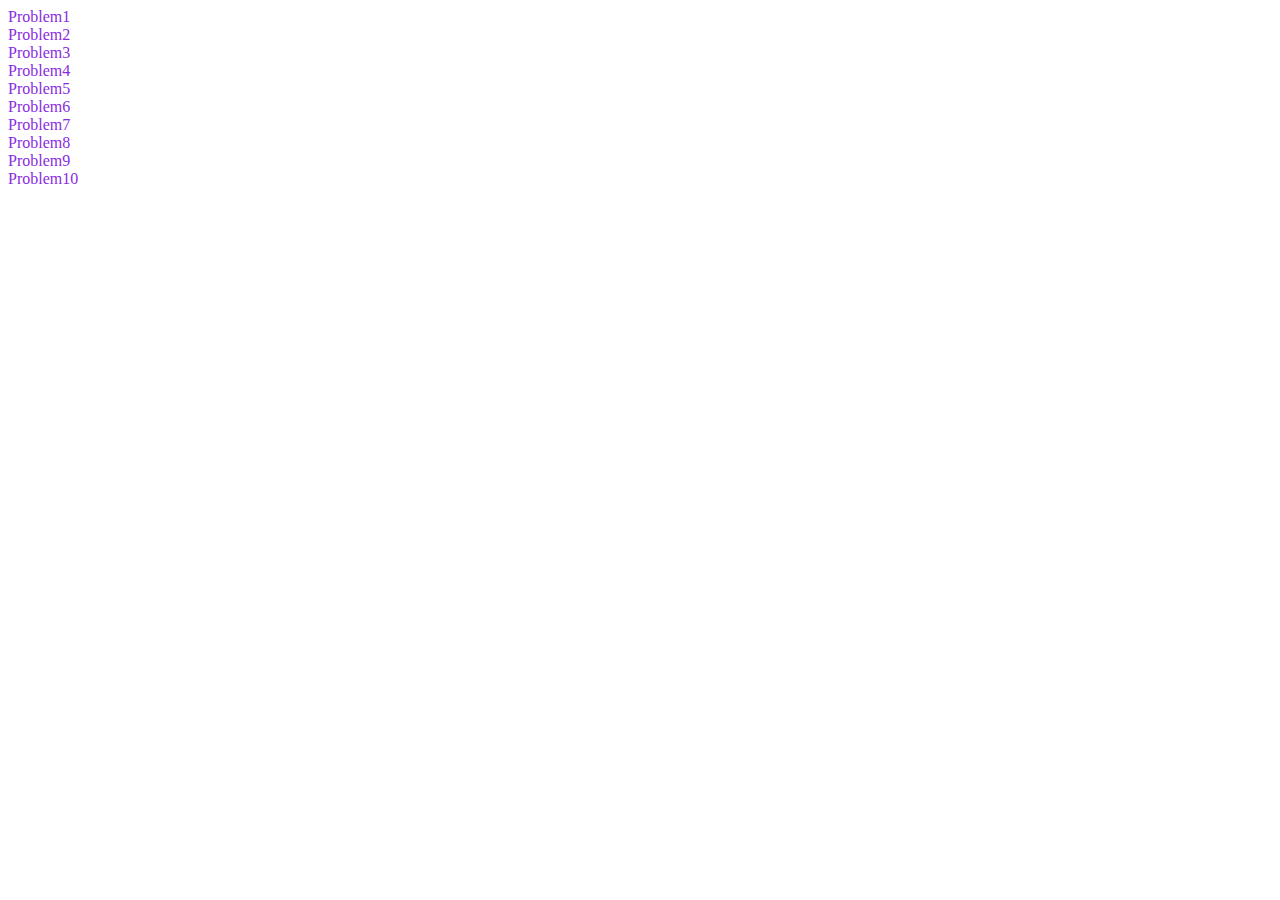
<file: index.html>
<html>
    <head>
        <title>Choose one</title>
        <link rel="stylesheet" href="main.css">
    </head>
    <body>
        <a href="Problem1/fact.html">Problem1</a><br/>
        <a href="Problem2/nsum.html">Problem2</a><br/>
        <a href="Problem3/som.html">Problem3</a><br/>
        <a href="Problem4/cpower.html">Problem4</a><br/>
        <a href="Problem5/FizzBuzz.html">Problem5</a><br/>
        <a href="Problem6/pairs.html">Problem6</a><br/>
        <a href="Problem7/repdis.html">Problem7</a><br/>
        <a href="Problem8/amount.html">Problem8</a><br/>
        <a href="Problem9/palindrome.html">Problem9</a><br/>
        <a href="Problem10/arraypal.html">Problem10</a><br/>
    </body>
</html>
</file>
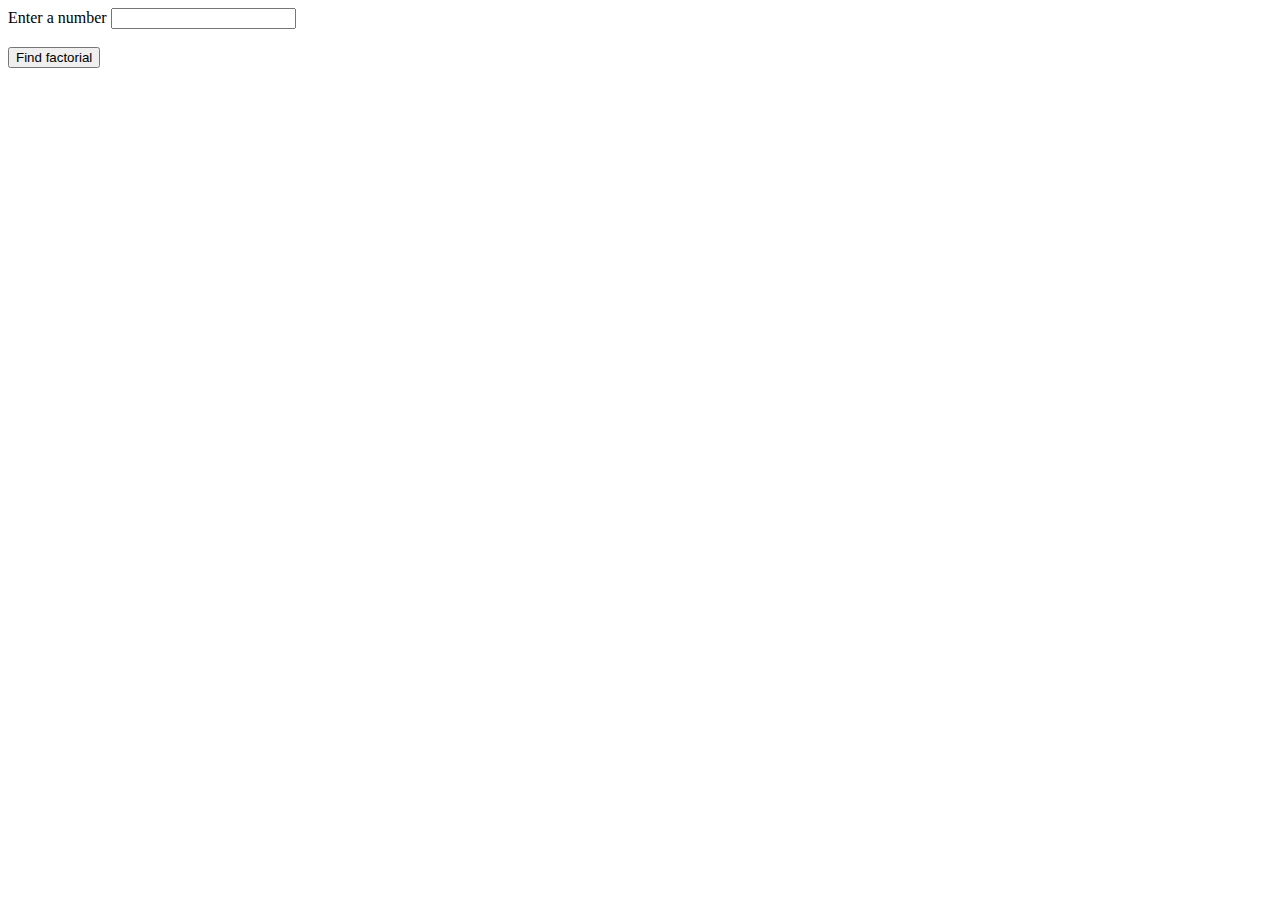
<file: Problem1/fact.html>
<html>
    <head>
        <title>Factorial</title>
        <script src="fact.js"></script>
    </head>
    <body>
        Enter a number <input type="number" id="nvalue"><br/><br/>
        <button onclick="fact()" >Find factorial</button><br/><br/>
    </body>
</html>
</file>
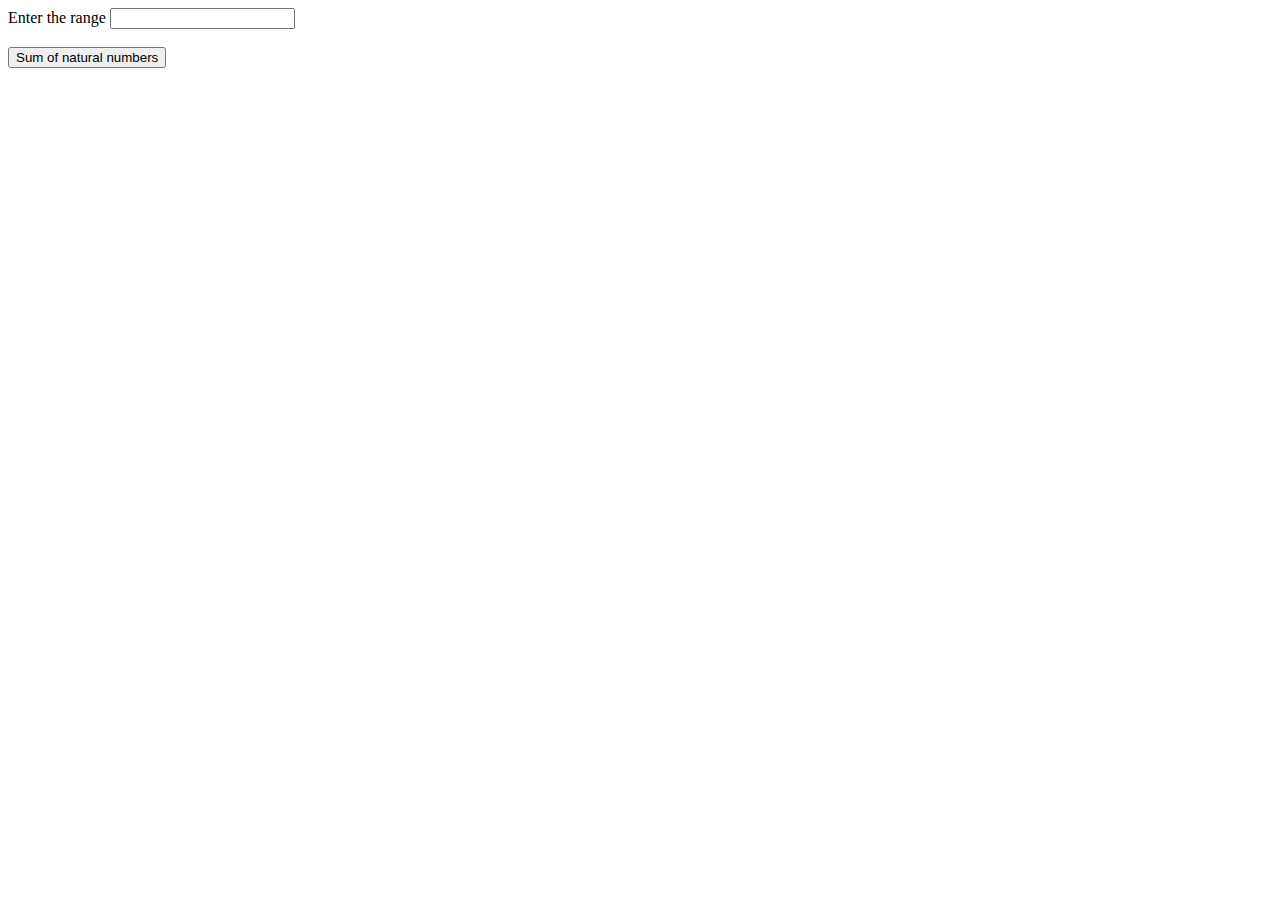
<file: Problem2/nsum.html>
<html>
    <head>
        <title>Sum of Natural numbers</title>
        <script src="nsum.js"></script>
    </head>
    <body>
        Enter the range <input type="number" id="nvalue"><br/><br/>
        <button onclick="nsum()" >Sum of natural numbers</button><br/><br/>
    </body>
</html>
</file>
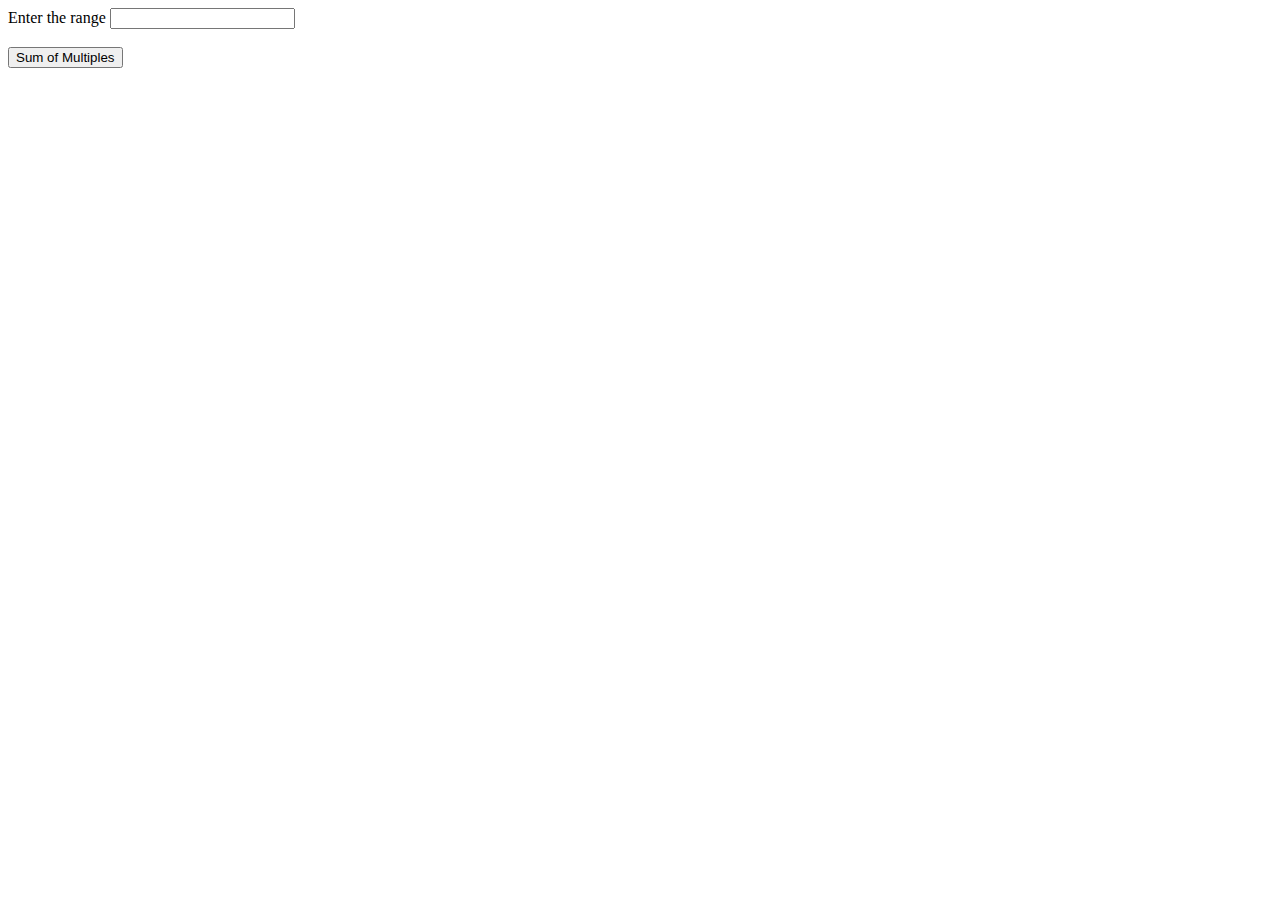
<file: Problem3/som.html>
<html>
    <head>
        <title>Sum of Multiples</title>
        <script src="som.js"></script>
    </head>
    <body>
        Enter the range <input type="number" id="nvalue"><br/><br/>
        <button onclick="som()" >Sum of Multiples</button><br/><br/>
    </body>
</html>
</file>
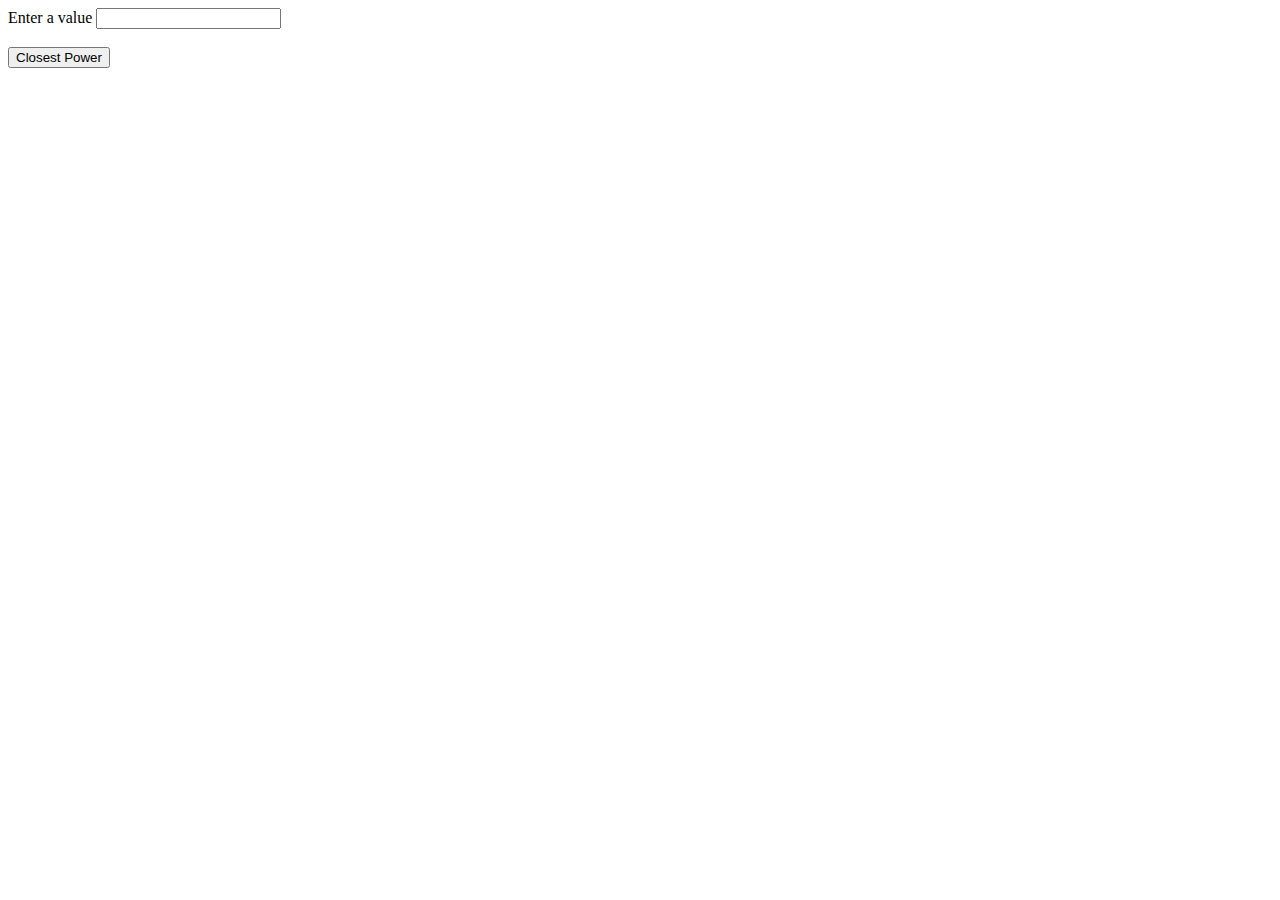
<file: Problem4/cpower.html>
<html>
    <head>
        <title>Closest Power</title>
        <script src="cpower.js"></script>
    </head>
    <body>
        Enter a value <input type="number" id="nvalue"><br/><br/>
        <button onclick="cp()" >Closest Power</button><br/><br/>
    </body>
</html>
</file>
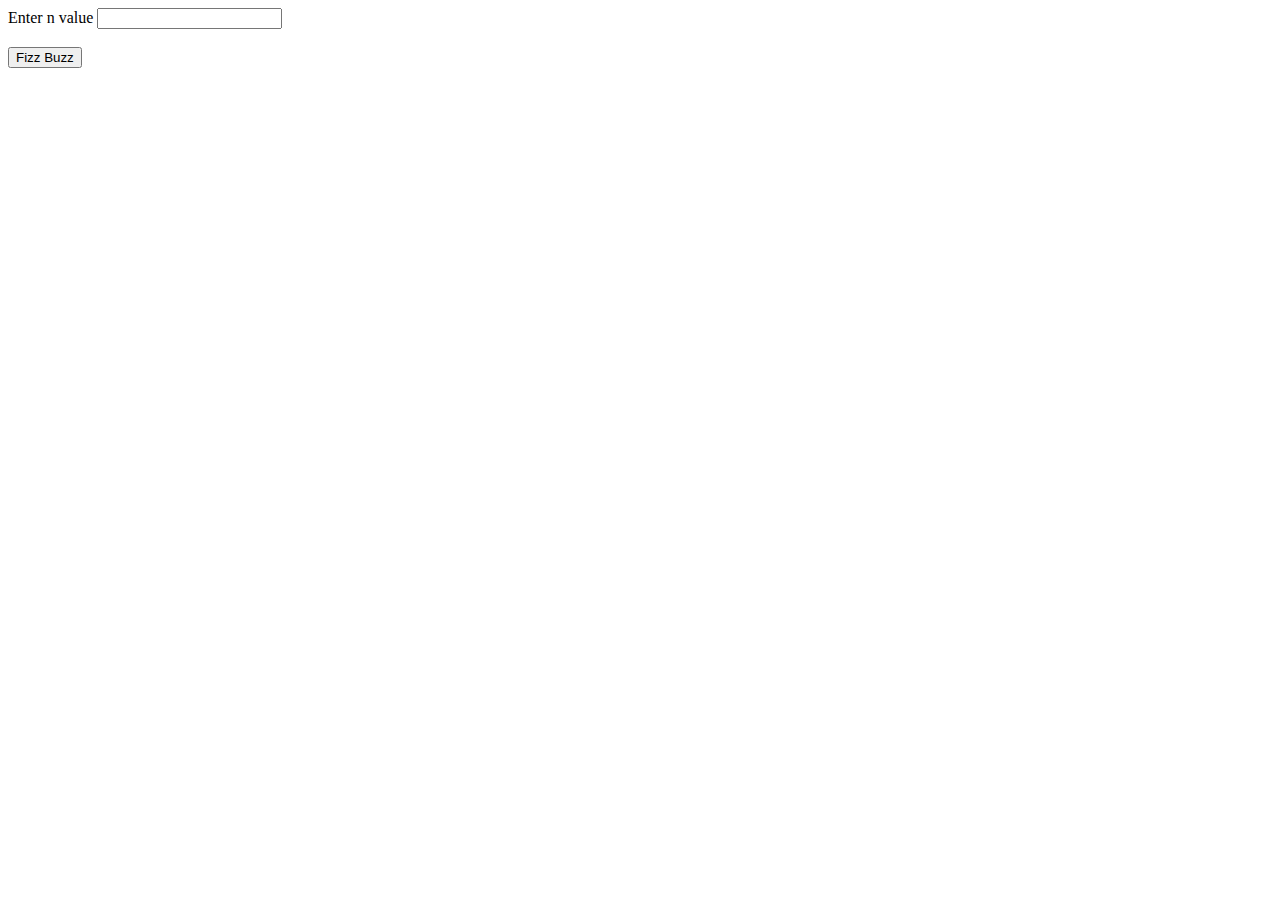
<file: Problem5/FizzBuzz.html>
<html>
    <head>
        <title>FizzBuzz</title>
        <script src="FizzBuzz.js"></script>
    </head>
    <body>
        Enter n value <input type="number" id="nvalue"><br/><br/>
        <button onclick="fb()" >Fizz Buzz</button><br/><br/>
    </body>
</html>
</file>
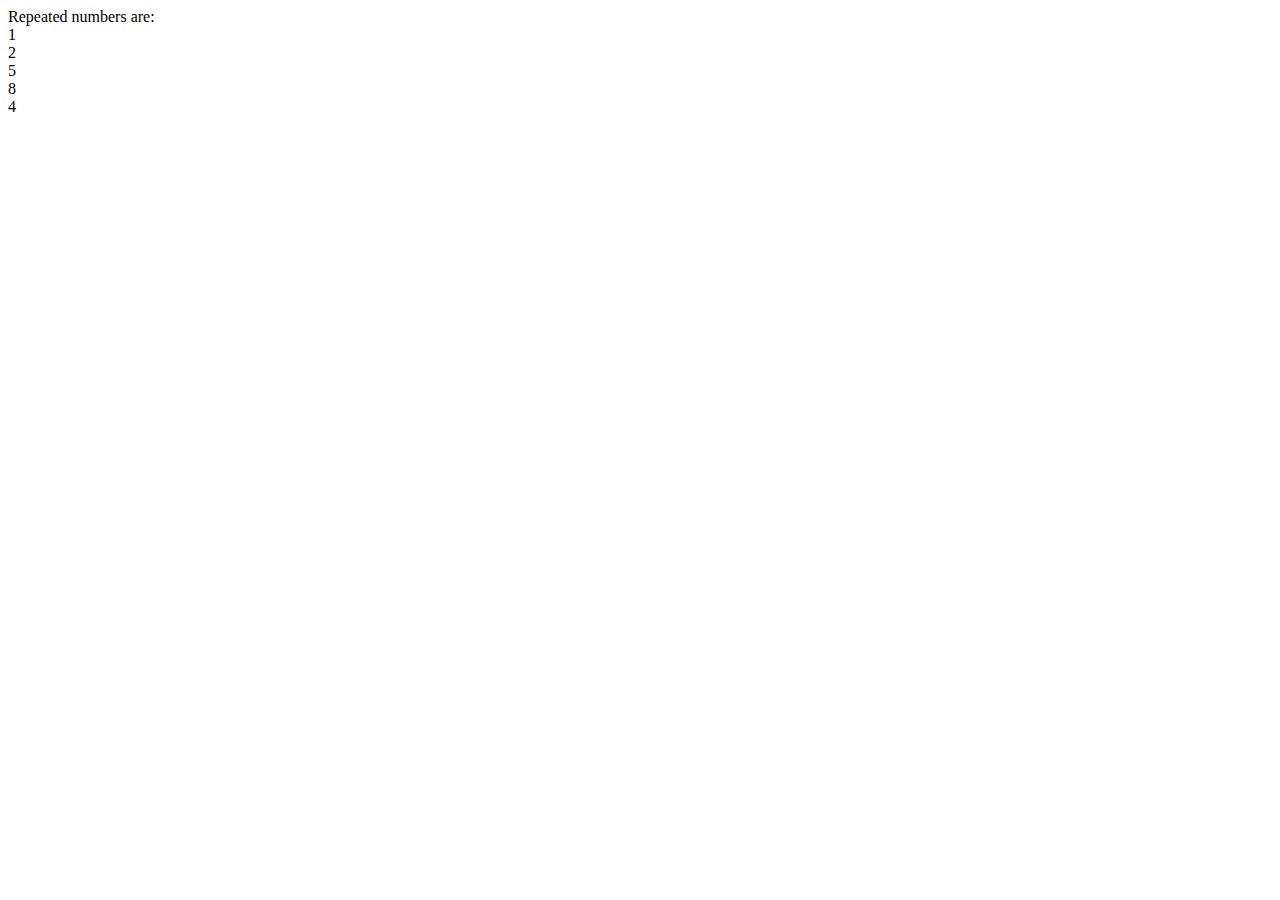
<file: Problem7/repdis.html>
<html>
    <head>
        <title>Display repeated numbers</title>
    </head>
    <body>
        <!-- Enter an array of numbers <br/><br/> <input type="text" id="rnum"><br/><br/>
        <button onclick="rep_num()" >Display Repeated</button><br/><br/> -->
        <div id="1"></div>
        <script src="repdis.js"></script>
    </body>
</html>
</file>
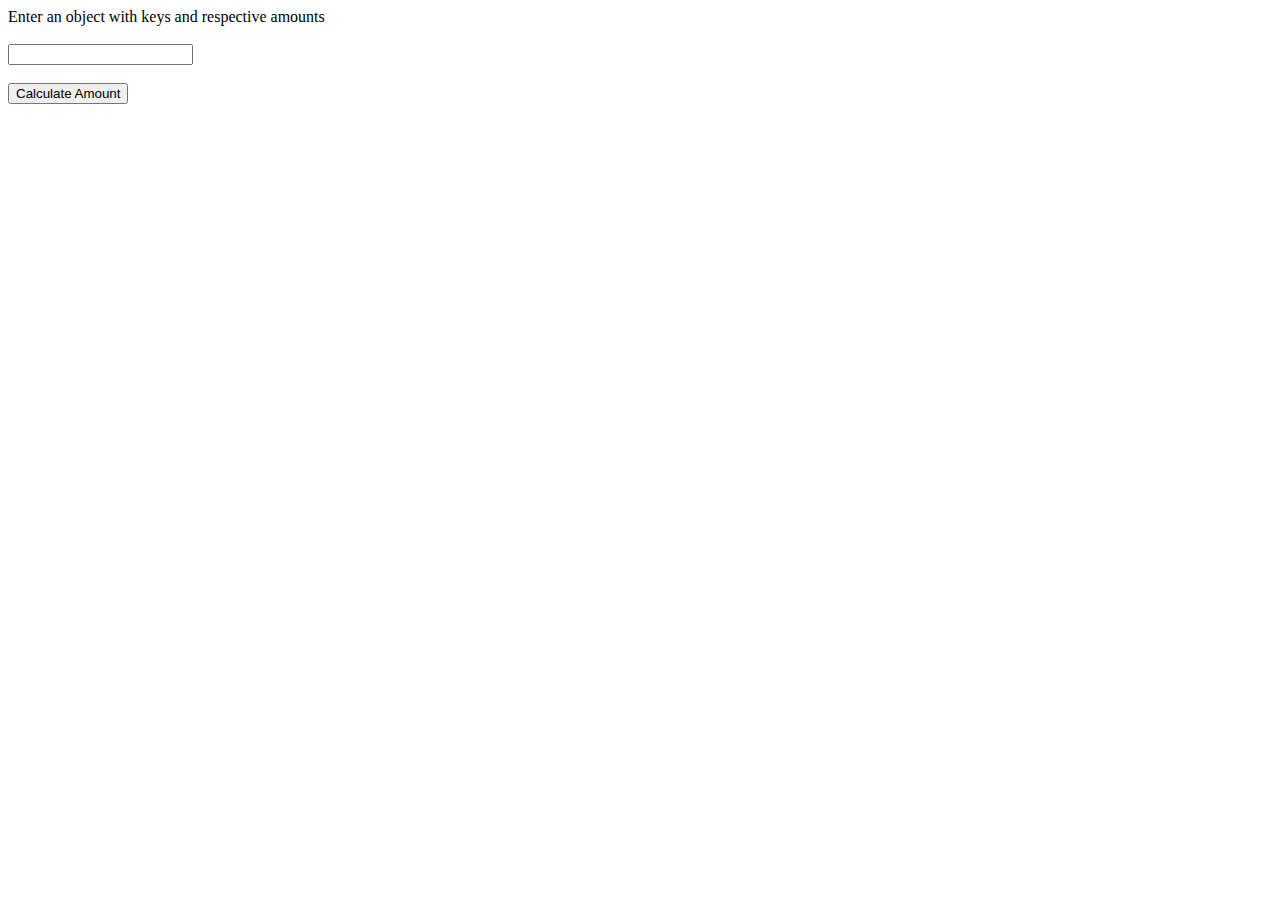
<file: Problem8/amount.html>
<html>
    <head>
        <title>Calculate total amount</title>
        <script src="amount.js"></script>
    </head>
    <body>
        Enter an object with keys and respective amounts<br/><br/> <input type="text" id="tstring"><br/><br/>
        <button onclick="Calculate_Amount()" >Calculate Amount</button><br/><br/>
    </body>
</html>
</file>
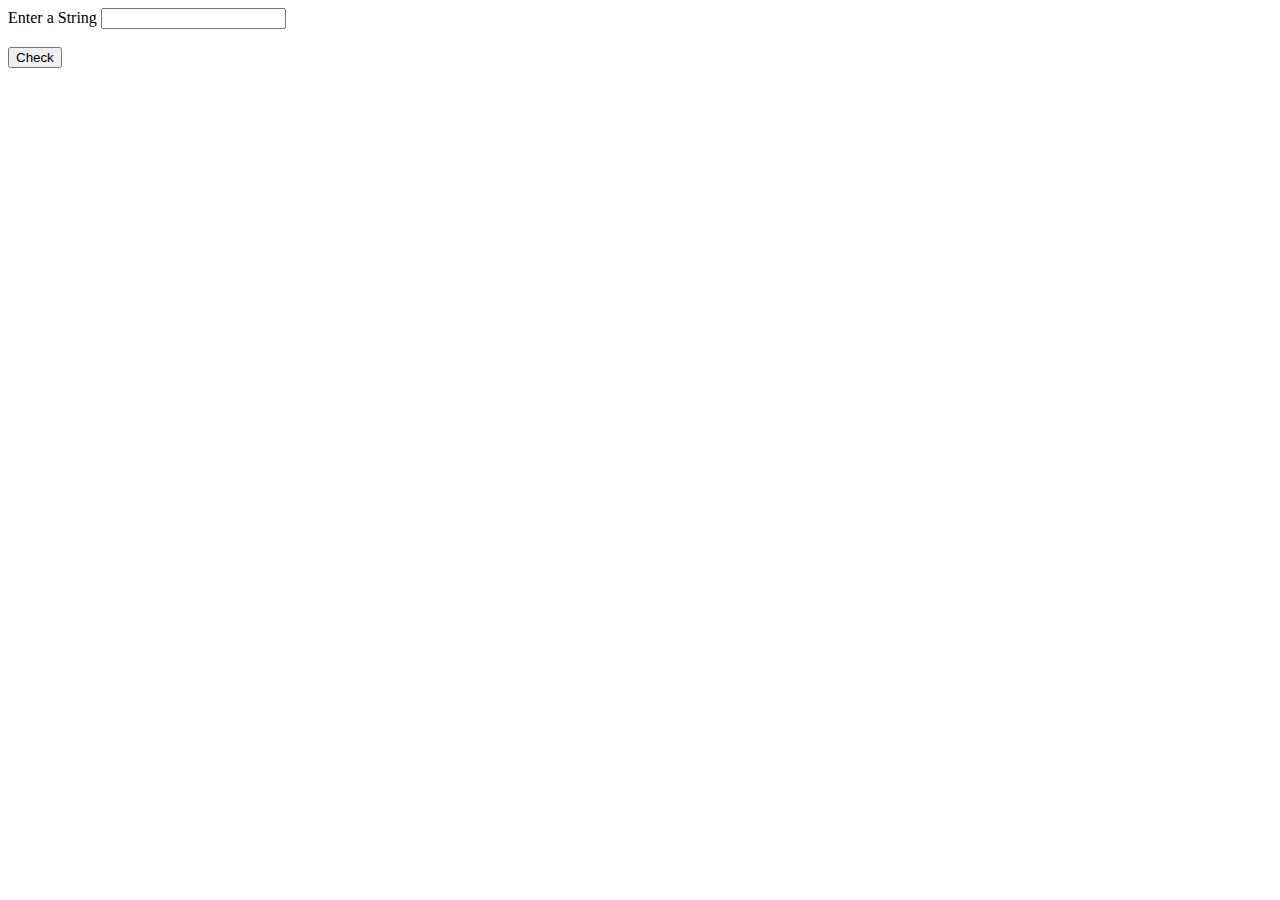
<file: Problem9/palindrome.html>
<html>
    <head>
        <title>Palindrome or not</title>
        <script src="palindrome.js"></script>
    </head>
    <body>
        Enter a String <input type="text" id="pstring"><br/><br/>
        <button onclick="CheckPal()" >Check</button>
    </body>
</html>
</file>
<file: main.css>
a{
    text-decoration: none;
    color: blueviolet;
}
a:visited{
    color: blueviolet;
}
a:hover{
    color: plum;
}
</file>
